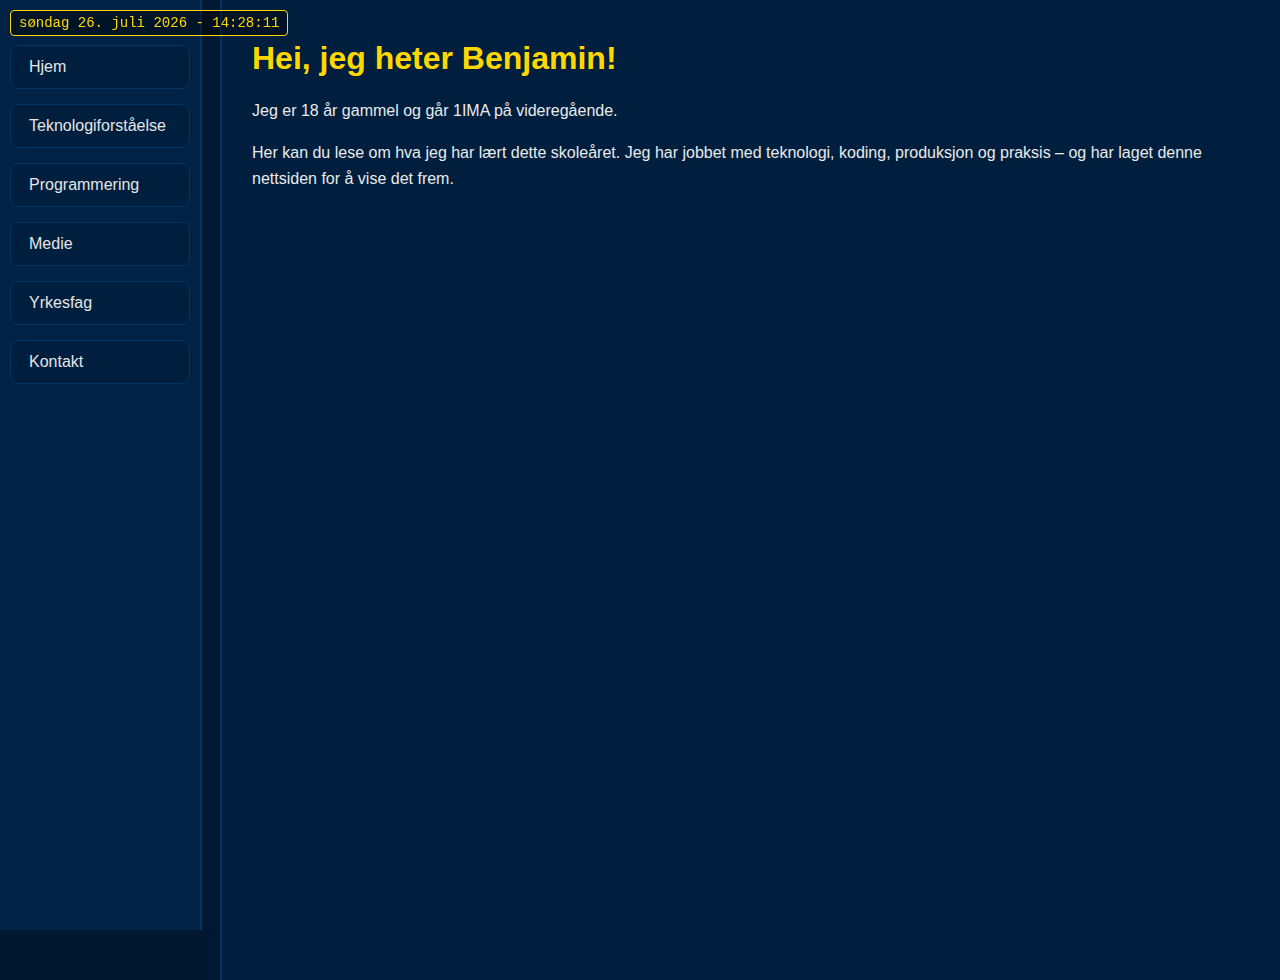
<file: index.html>
<!DOCTYPE html>
<html lang="no">
<head>
<meta charset="UTF-8">
<meta name="viewport" content="width=device-width, initial-scale=1.0">
<title>Hjemmeside - Benjamin</title>
<link rel="stylesheet" href="style.css">
</head>
<body>
<canvas id="rainCanvas"></canvas>

<div class="datetime" id="datetime"></div>

<nav class="side-menu">
<ul>
<li><a href="index.html">Hjem</a></li>
<li><a href="fag1.html">Fag 1</a></li>
<li><a href="fag2.html">Fag 2</a></li>
<li><a href="fag3.html">Fag 3</a></li>
<li><a href="fag4.html">Fag 4</a></li>
<li><a href="kontakt.html">Kontakt</a></li>
</ul>
</nav>

<main class="content">
<h1>Hei, jeg heter Benjamin!</h1>
<p>Jeg er 18 år gammel og går 1IMA på videregående.</p>
<p>Her kan du lese om hva jeg har lært dette skoleåret. Jeg har jobbet med teknologi, koding, produksjon og praksis – og har laget denne nettsiden for å vise det frem.</p>
</main>

<nav class="side-menu">
  <ul>
    <li><a href="index.html">Hjem</a></li>
    <li><a href="fag1.html">Teknologiforståelse</a></li>
    <li><a href="fag2.html">Programmering</a></li>
    <li><a href="fag3.html">Medie</a></li>
    <li><a href="fag4.html">Yrkesfag</a></li>
    <li><a href="kontakt.html">Kontakt</a></li>
  </ul>
</nav>

<script src="script.js"></script>
<script>
function updateTime() {
  const dt = new Date();
  const dateStr = dt.toLocaleDateString('no-NO', { weekday: 'long', year: 'numeric', month: 'long', day: 'numeric' });
  const timeStr = dt.toLocaleTimeString('no-NO', { hour: '2-digit', minute: '2-digit', second: '2-digit' });
  document.getElementById("datetime").innerHTML = `${dateStr} - ${timeStr}`;
}
setInterval(updateTime, 1000);
updateTime();
</script>
</body>
</html>
</file>
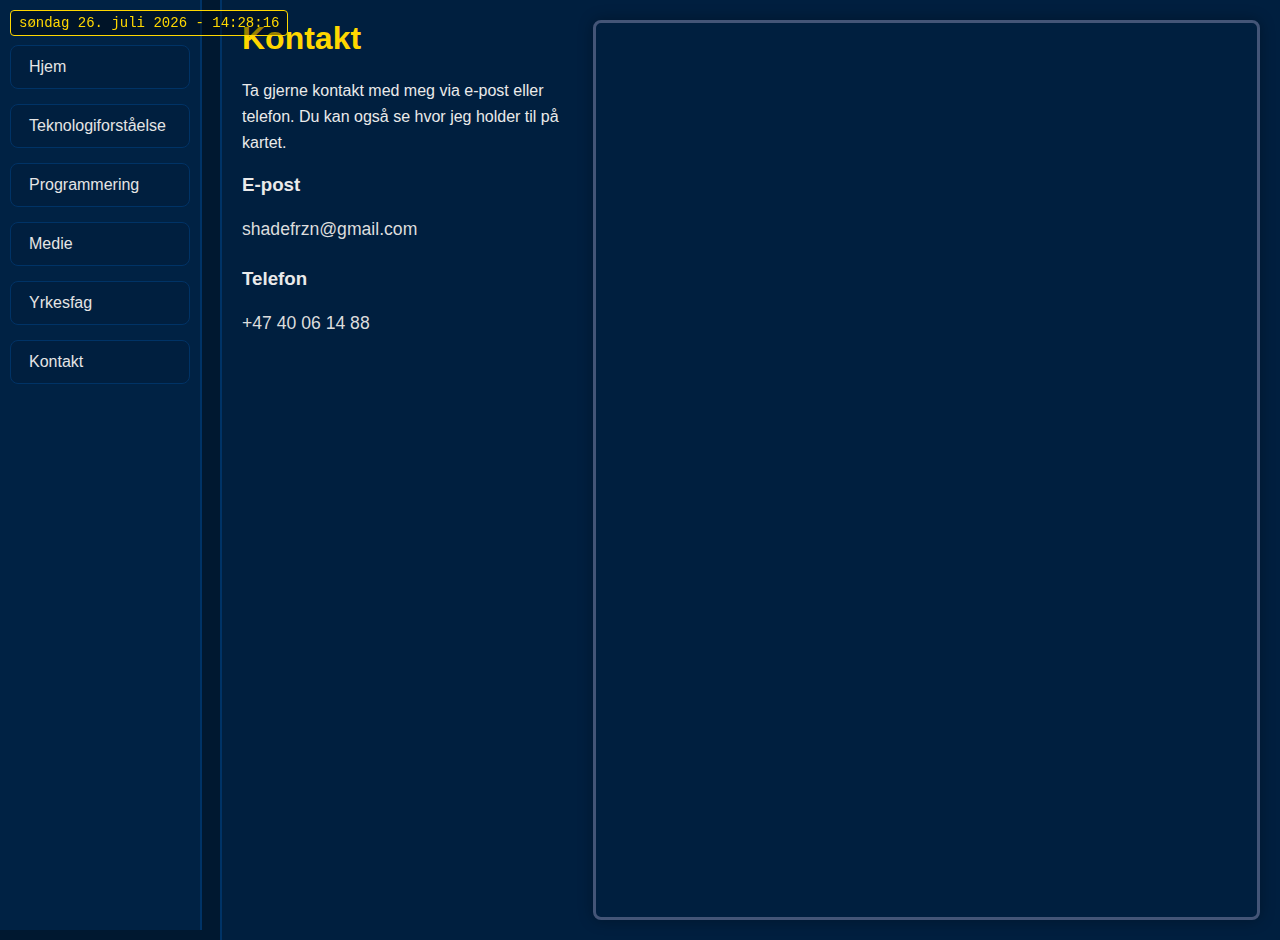
<file: kontakt.html>
<!DOCTYPE html>
<html lang="no">
<head>
  <meta charset="UTF-8" />
  <meta name="viewport" content="width=device-width, initial-scale=1" />
  <title>Kontakt - Benjamin</title>
  <link rel="stylesheet" href="style.css" />
  <style>
    main.content {
      display: flex;
      gap: 20px;
      padding: 20px;
      color: #eaeaea;
    }

    .contact-info {
      flex: 1;
      max-width: 400px;
    }

    .contact-item {
      margin-bottom: 25px;
    }

    .contact-link {
      color: #ddd;
      text-decoration: none;
      font-size: 1.1em;
    }

    .contact-link:hover {
      color: gold;
      text-decoration: underline;
    }

    .map-container {
      flex: 2;
      border: 3px solid #445577;
      border-radius: 8px;
      overflow: hidden;
      min-height: 300px;
      box-shadow: 0 0 15px rgba(0,0,0,0.3);
    }

    .map-container iframe {
      width: 100%;
      height: 100%;
      border: none;
      min-height: 300px;
    }

    @media (max-width: 700px) {
      main.content {
        flex-direction: column;
      }
      .map-container {
        min-height: 250px;
      }
    }
  </style>
</head>
<body>
  <canvas id="rainCanvas"></canvas>

  <div class="datetime" id="datetime"></div>

  <nav class="side-menu">
    <ul>
      <li><a href="index.html">Hjem</a></li>
      <li><a href="fag1.html">Teknologiforståelse</a></li>
      <li><a href="fag2.html">Programmering</a></li>
      <li><a href="fag3.html">Medie</a></li>
      <li><a href="fag4.html">Yrkesfag</a></li>
      <li><a href="kontakt.html">Kontakt</a></li>
    </ul>
  </nav>

  <main class="content">
    <section class="contact-info">
      <h1>Kontakt</h1>
      <p>Ta gjerne kontakt med meg via e-post eller telefon. Du kan også se hvor jeg holder til på kartet.</p>

      <div class="contact-item">
        <h3>E-post</h3>
        <p><a href="shadefrzn@gmail.com" class="contact-link">shadefrzn@gmail.com</a></p>
      </div>
      <div class="contact-item">
        <h3>Telefon</h3>
        <p><a href="tel:+4740061488" class="contact-link">+47 40 06 14 88</a></p>
      </div>
    </section>

    <section class="map-container">
      <!-- Lim inn Google Maps iframe-koden din her -->
      <iframe
        src="https://www.google.com/maps/embed?pb=!1m18!1m12!1m3!1d2381.556031491358!2d10.752245315714914!3d59.91386838184516!2m3!1f0!2f0!3f0!3m2!1i1024!2i768!4f13.1!3m3!1m2!1s0x46416f9f1fb13691%3A0x563a6e041b5b73ea!2sOslo%20Sentralstasjon!5e0!3m2!1sno!2sno!4v1684164147900!5m2!1sno!2sno"
        allowfullscreen=""
        loading="lazy"
        referrerpolicy="no-referrer-when-downgrade"
        ></iframe>
    </section>
  </main>

  <script src="script.js"></script>
  <script>
    function updateTime() {
      const dt = new Date();
      const dateStr = dt.toLocaleDateString("no-NO", {
        weekday: "long",
        year: "numeric",
        month: "long",
        day: "numeric",
      });
      const timeStr = dt.toLocaleTimeString("no-NO", {
        hour: "2-digit",
        minute: "2-digit",
        second: "2-digit",
      });
      document.getElementById("datetime").innerHTML = `${dateStr} - ${timeStr}`;
    }
    setInterval(updateTime, 1000);
    updateTime();
  </script>
</body>
</html>
</file>
<file: style.css>
body {
  margin: 0;
  font-family: 'Segoe UI', sans-serif;
  background-color: #001830; /* dyp blå */
  color: #e5e5e5; /* lys grå, nesten hvit */
  overflow-x: hidden;
}

.side-menu {
  width: 200px;
  position: fixed;
  top: 0;
  left: 0;
  background-color: #002244; /* mørkere blå for kontrast */
  height: 100vh;
  padding-top: 30px;
  border-right: 2px solid #003366; /* subtil kantlinje */
  z-index: 10;
}

.side-menu ul {
  list-style: none;
  padding: 0;
  margin: 0;
}

.side-menu li {
  margin: 15px 0;
}

.side-menu a {
  color: #FFD700;
  text-decoration: none;
  padding: 12px 20px;
  display: block;
  font-size: 16px;
  transition: background 0.2s ease;
}

.side-menu a:hover {
  background-color: #003366;
}

.content {
  margin-left: 220px;
  padding: 40px 30px;
  background-color: #001f3f;
  min-height: 100vh;
  border-left: 2px solid #003366;
}

h1, h2 {
  color: #FFD700;
  margin-top: 0;
}

p {
  line-height: 1.6;
  color: #eaeaea;
  font-size: 16px;
}

canvas {
  position: fixed;
  top: 0;
  left: 0;
  width: 100%;
  height: 100%;
  z-index: 1;
  pointer-events: none;
}

.datetime {
  position: fixed;
  top: 10px;
  left: 10px;
  color: #FFD700;
  font-size: 14px;
  z-index: 100;
  font-family: monospace;
  background-color: rgba(0, 0, 0, 0.4);
  padding: 4px 8px;
  border-radius: 4px;
  border: 1px solid #FFD700;
}

/* Responsivt design for mobil */
@media (max-width: 768px) {
  .side-menu {
    width: 100%;
    height: auto;
    position: relative;
    border-right: none;
    border-bottom: 2px solid #003366;
  }

  .content {
    margin-left: 0;
    border-left: none;
  }
}

.side-menu a {
  color: #e5e5e5;
  text-decoration: none;
  padding: 12px 18px;
  display: block;
  font-size: 16px;
  border: 1px solid #003366;
  border-radius: 8px;
  margin: 5px 10px;
  transition: all 0.2s ease;
  background-color: #001f3f;
  position: relative;
}

.side-menu a:hover {
  transform: scale(1.05);
  border-color: #FFD700;
  color: #FFD700;
}

.side-menu a:hover::after {
  content: "";
  display: block;
  position: absolute;
  bottom: 5px;
  left: 10px;
  width: calc(100% - 20px);
  height: 2px;
  background-color: #FFD700;
  border-radius: 2px;
}

.project-grid {
  display: flex;
  flex-wrap: wrap;
  gap: 20px;
  margin-top: 30px;
}

.project-card {
  flex: 1 1 calc(33.333% - 20px);
  background-color: #002244;
  border: 1px solid #003366;
  border-radius: 10px;
  padding: 20px;
  color: #eaeaea;
  transition: transform 0.2s ease, border-color 0.2s;
}

.project-card:hover {
  transform: scale(1.03);
  border-color: #FFD700;
}

.project-card img {
  width: 100%;
  height: auto;
  border-radius: 6px;
  margin-bottom: 12px;
}

.project-card h3 {
  color: #FFD700;
  margin-top: 0;
}
</file>
